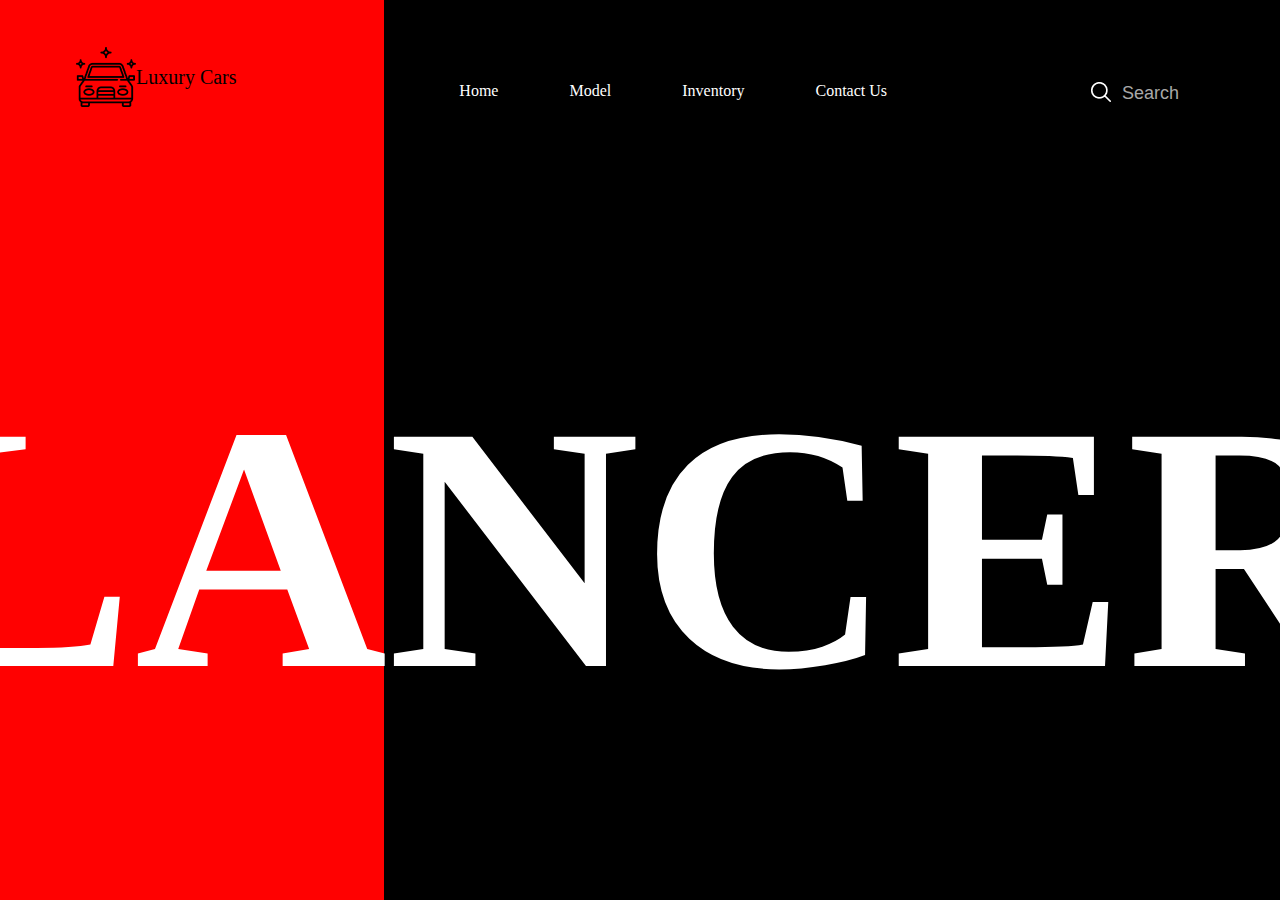
<file: index.html>
<!DOCTYPE html>
<html lang="ru">

<head>
    <meta charset="UTF-8">
    <meta name="viewport" content="width=device-width, initial-scale=1.0">
    <link rel="stylesheet" href="style.css">
    <title>Car</title>
</head>

<body>
    <div class="wrapper">
        <div class="conteiner">
            <header class="header">
                <div class="logo">
                    <img src="img/car_icon.png" class="img-logo">
                    <div class="logo-text">
                        Luxury Cars
                    </div>
                </div>
                <div class="right">
                    <nav class="nav__right">
                        <ul class="nav__list">
                            <li class="nav__item">
                                <a href="#" class="nav__link">Home</a>
                            </li>
                            <li class="nav__item">
                                <a href="Model.html" class="nav__link">Model</a>
                            </li>
                            <li class="nav__item">
                                <a href="#" class="nav__link">Inventory</a>
                            </li>
                            <li class="nav__item">
                                <a href="#" class="nav__link">Contact Us</a>
                            </li>
                        </ul>
                    </nav>
                    <div class=" header__search">
                        <input placeholder="Search" type="search" class="header__search-input">
                    </div>
                </div>
            </header>
        </div>
        <div class="conteiner">
            <div class="title-img">
                <h1 class="title">LANCER</h1>
                <img src="img/lambo.png" class="img-car" alt="">
            </div>
        </div>
    </div>
</body>

</html>
</file>
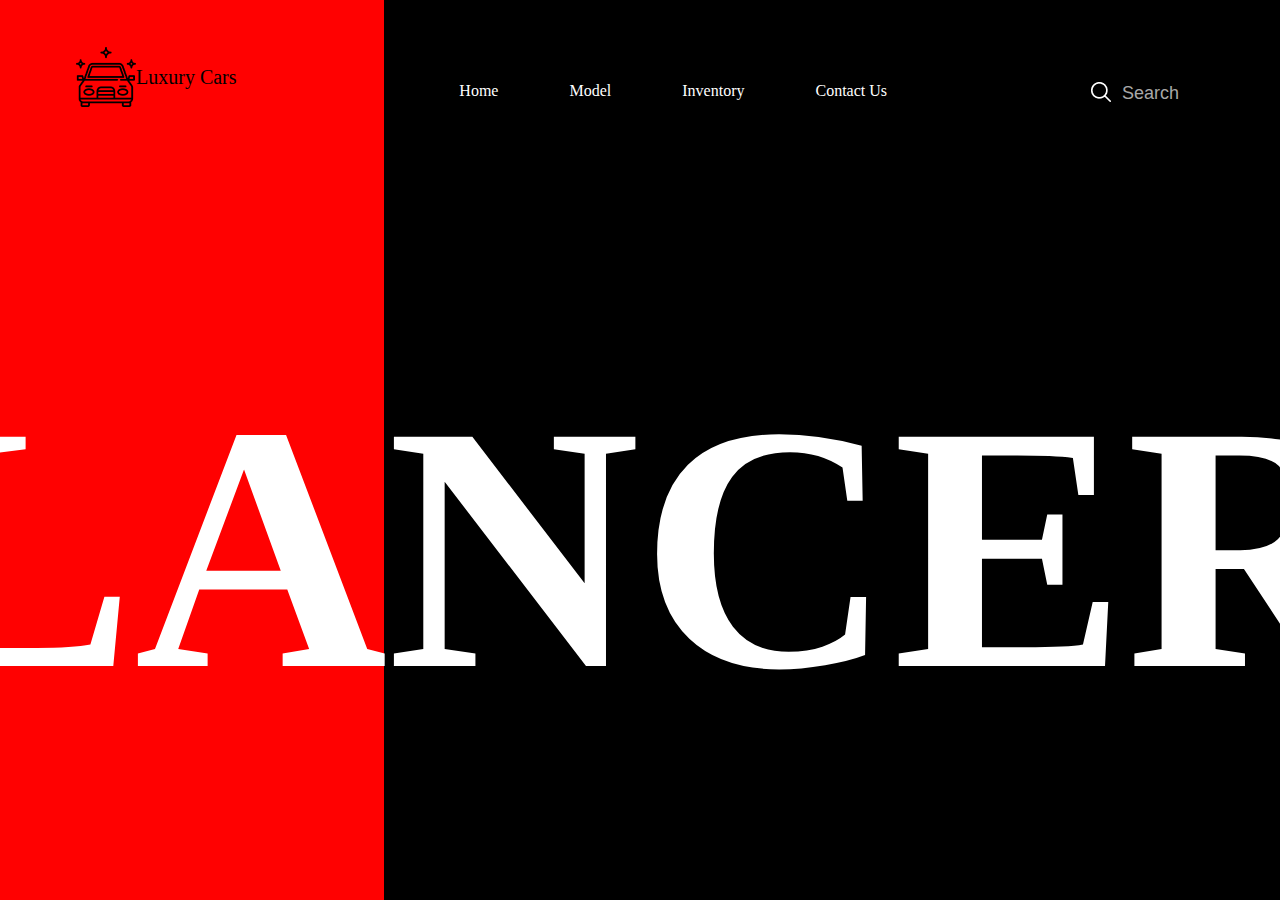
<file: Model.html>
<!DOCTYPE html>
<html lang="ru">

<head>
    <meta charset="UTF-8">
    <meta name="viewport" content="width=device-width, initial-scale=1.0">
    <link rel="stylesheet" href="style.css">
    <title>Car</title>
</head>

<body>
    <div class="wrapper">
        <div class="conteiner">
            <header class="header">
                <div class="logo">
                    <img src="img/car_icon.png" class="img-logo">
                    <div class="logo-text">
                        Luxury Cars
                    </div>
                </div>
                <div class="right">
                    <nav class="nav__right">
                        <ul class="nav__list">
                            <li class="nav__item">
                                <a href="#" class="nav__link">Home</a>
                            </li>
                            <li class="nav__item">
                                <a href="Model.html" class="nav__link">Model</a>
                            </li>
                            <li class="nav__item">
                                <a href="#" class="nav__link">Inventory</a>
                            </li>
                            <li class="nav__item">
                                <a href="#" class="nav__link">Contact Us</a>
                            </li>
                        </ul>
                    </nav>
                    <div class=" header__search">
                        <input placeholder="Search" type="search" class="header__search-input">
                    </div>
                </div>
            </header>
        </div>
        <div class="conteiner">
            <div class="title-img">
                <h1 class="title">LANCER</h1>
                <img src="img/lambo.png" class="img-car" alt="">
            </div>
        </div>
    </div>
</body>

</html>
</file>
<file: style.css>
*{
    box-sizing: border-box;
}

.html ,  body{
    margin: 0;
    padding: 0;
    height: 100%;
    width: 100%;
}

ul,li {
    list-style: none;
    margin: 0;
    padding: 0;
}

a {
    text-decoration: none;
    color: #FFFFFF;
}

.wrapper{
    background: linear-gradient(to right, #FF0101 30% , #000000 30%, #000000 100%);
    width: 100%;
    height: 100vh;
    overflow: hidden;
}

.container {
    max-width: 1642px;
    margin: 0 auto;
}

.header {
    display: flex;
    justify-content: space-between;
}

.logo {
    padding-top: 42px;
    padding-left: 76px;
    display: flex;
    align-items: center;
}

.right {
    display: flex;
    margin-top: 82px;
}

.nav__list{
    display: flex;
}

.nav__item {
    margin-left: 71px;
}

.header__search {
    position: relative;
    width: 189px;
}

.header__search::before {
    content: '';
    height: 20px;
    width: 20px;
    position: absolute;
    left: 0;
    background-image: url(img/search.png);
    background-position: center;
    background-size: contain;
    background-repeat: no-repeat;
}

.header__search-input {
    outline: none;
    border: none;
    background-color: #000000;
    color: #FFFFFF;
    border-bottom: 1px;
    padding-left: 31px;
    padding-bottom: 8px;
    width: 100%;
    font-size: 18px;
}

.header__search-input::placeholder {
    font-size: 18px;
    font-weight: 400;
    line-height: 1.5;
    color: #A8A8A8;
}

.logo-text {
    font-size: 20px;
    
}

.nav__right {
    padding-right: 204px;
}

.nav__list {
    display: flex;
}

.title-img {
    display: flex;
    justify-content: center;
    align-items: center;
    flex-direction: column;
}

.title {
    z-index: 2px;
    color: #FFFFFF;
    font-style: normal;
    font-weight: 600;
    font-size: 350px;
}

.img-car {
    margin-top: -100px;
    z-index: 10px;
    position: relative;

}
</file>
